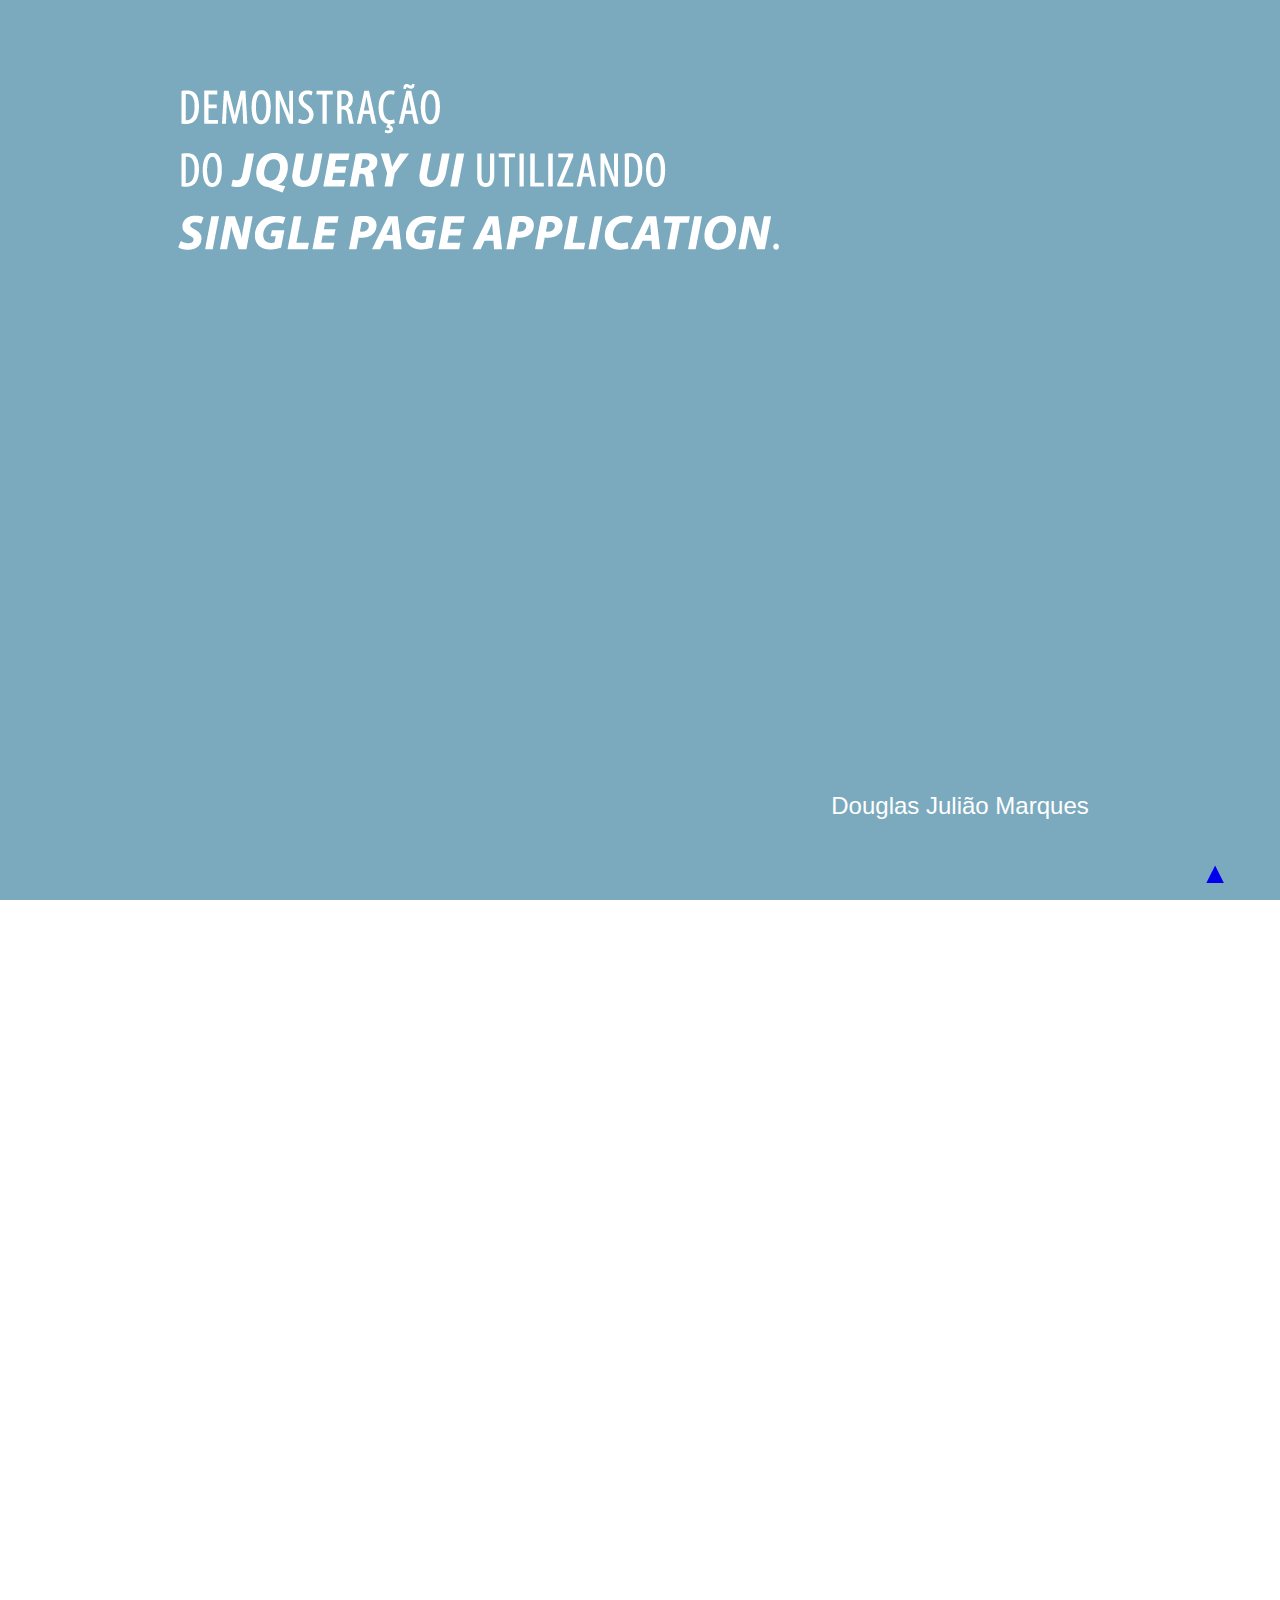
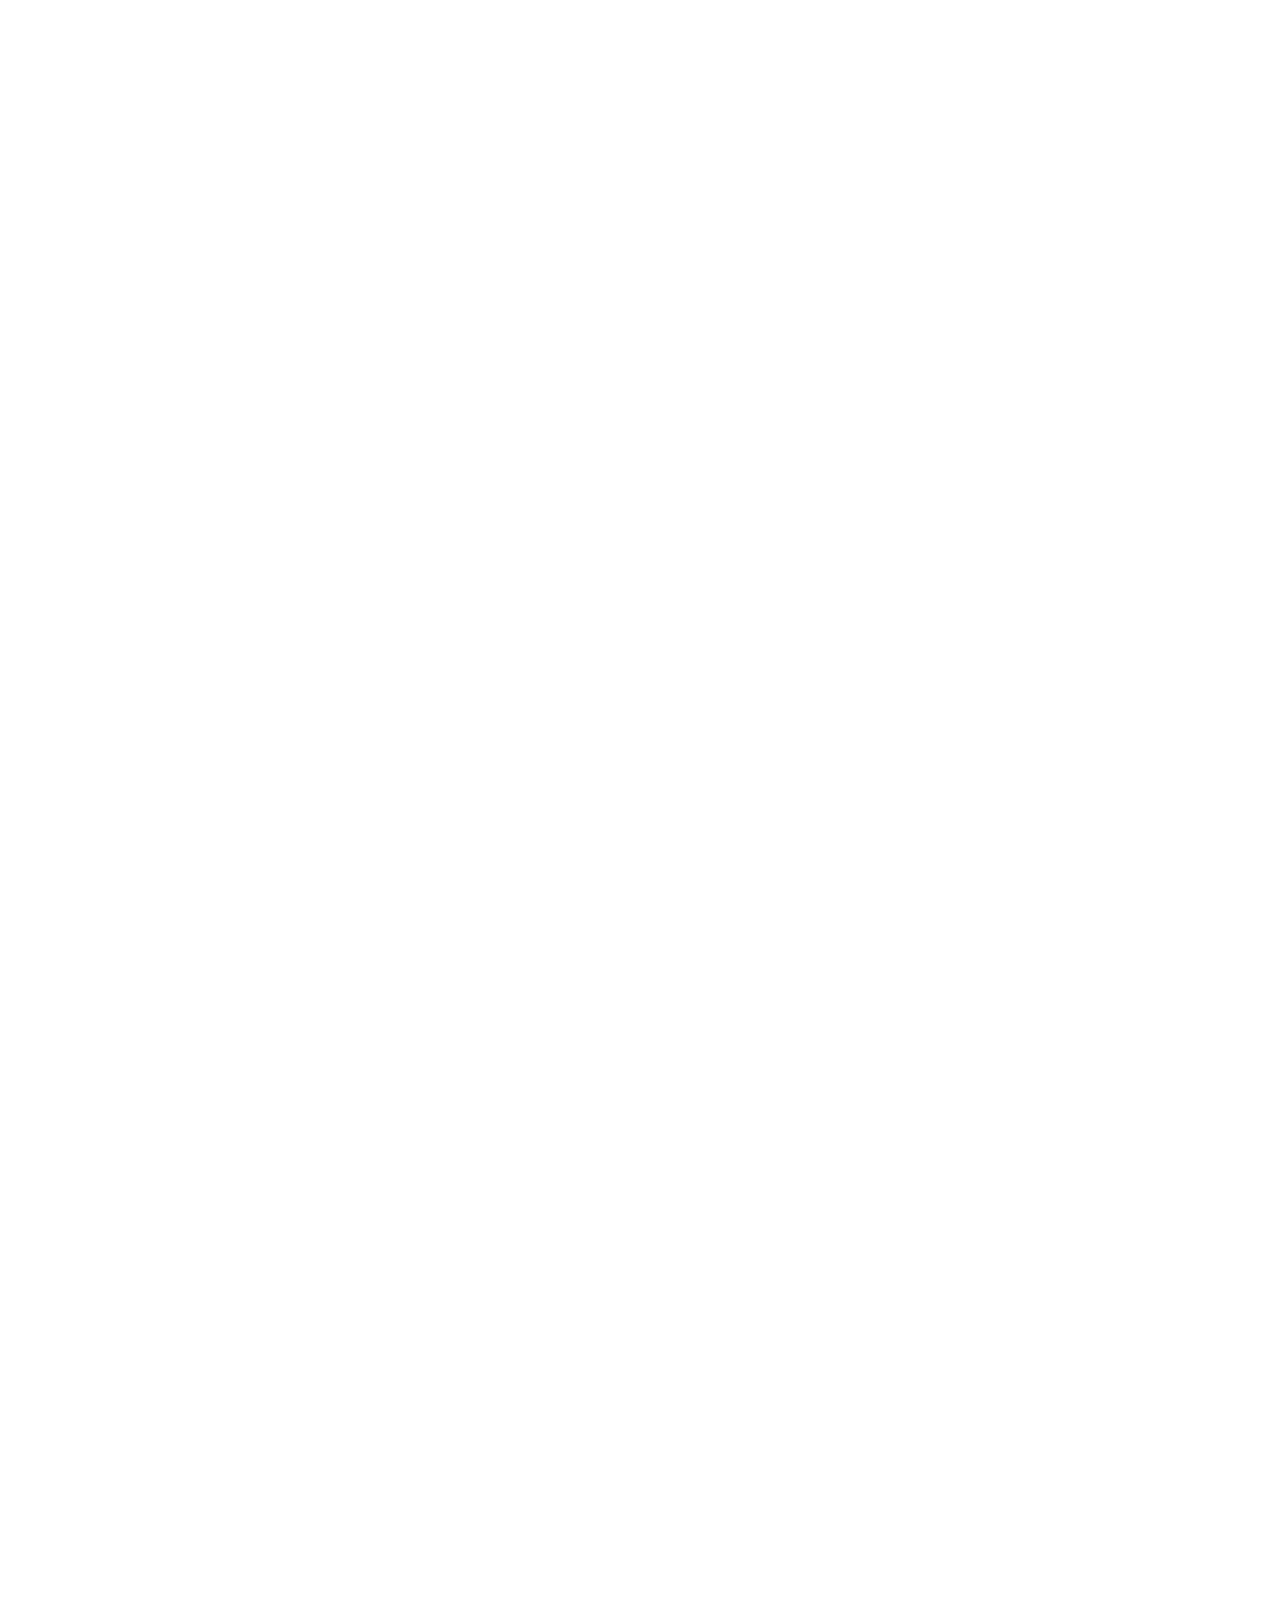
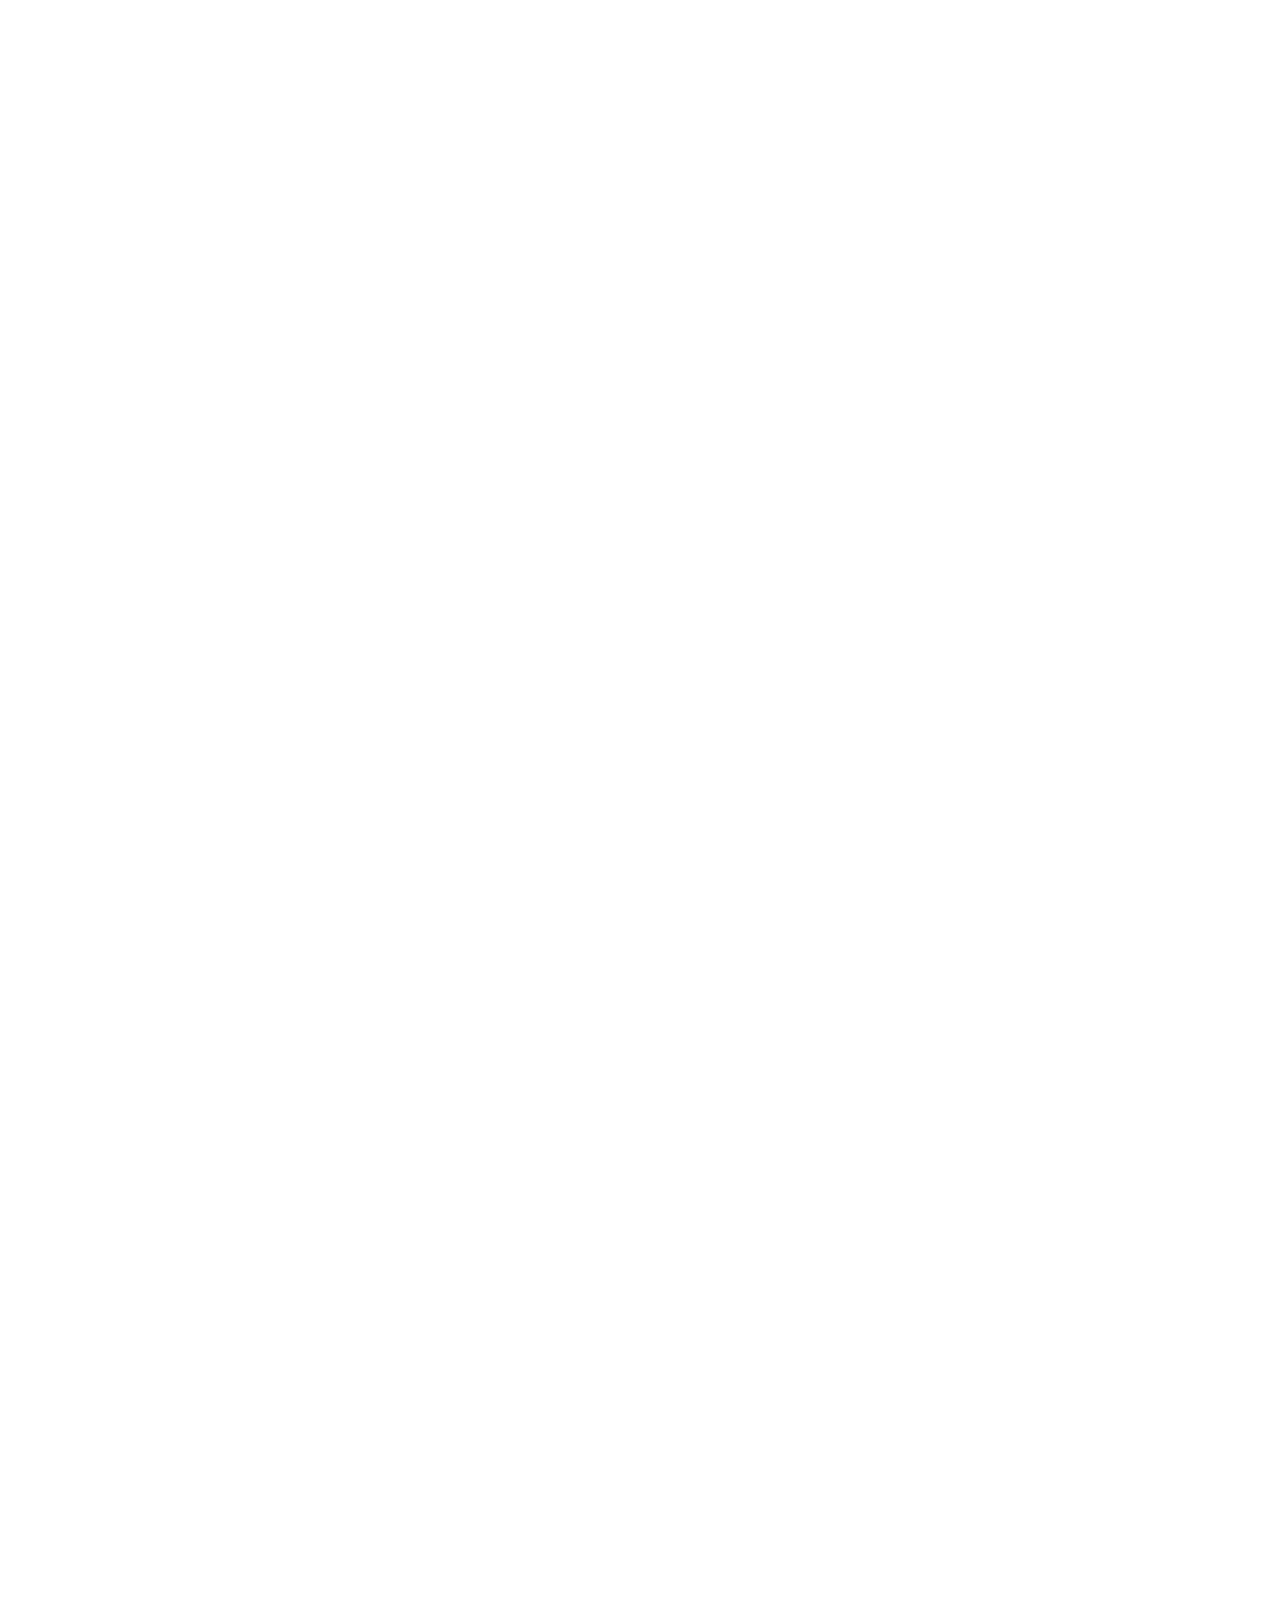
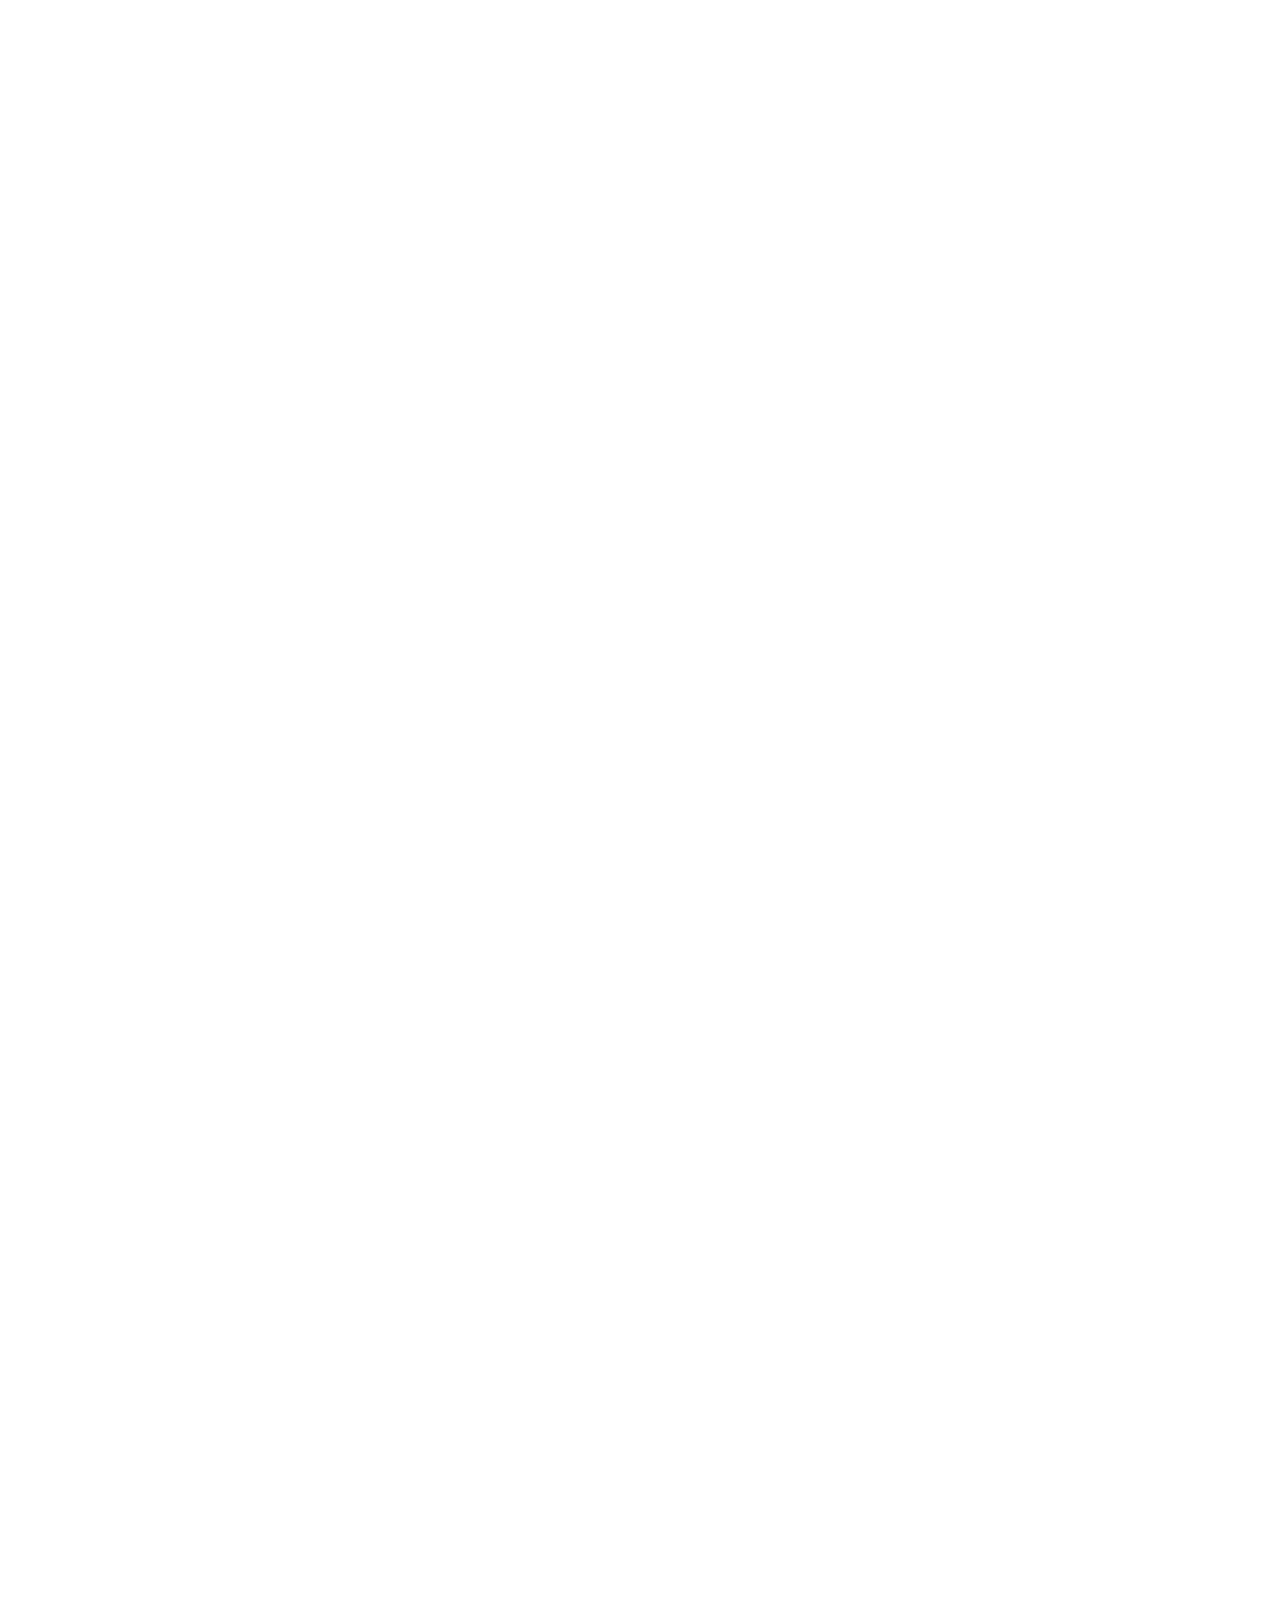
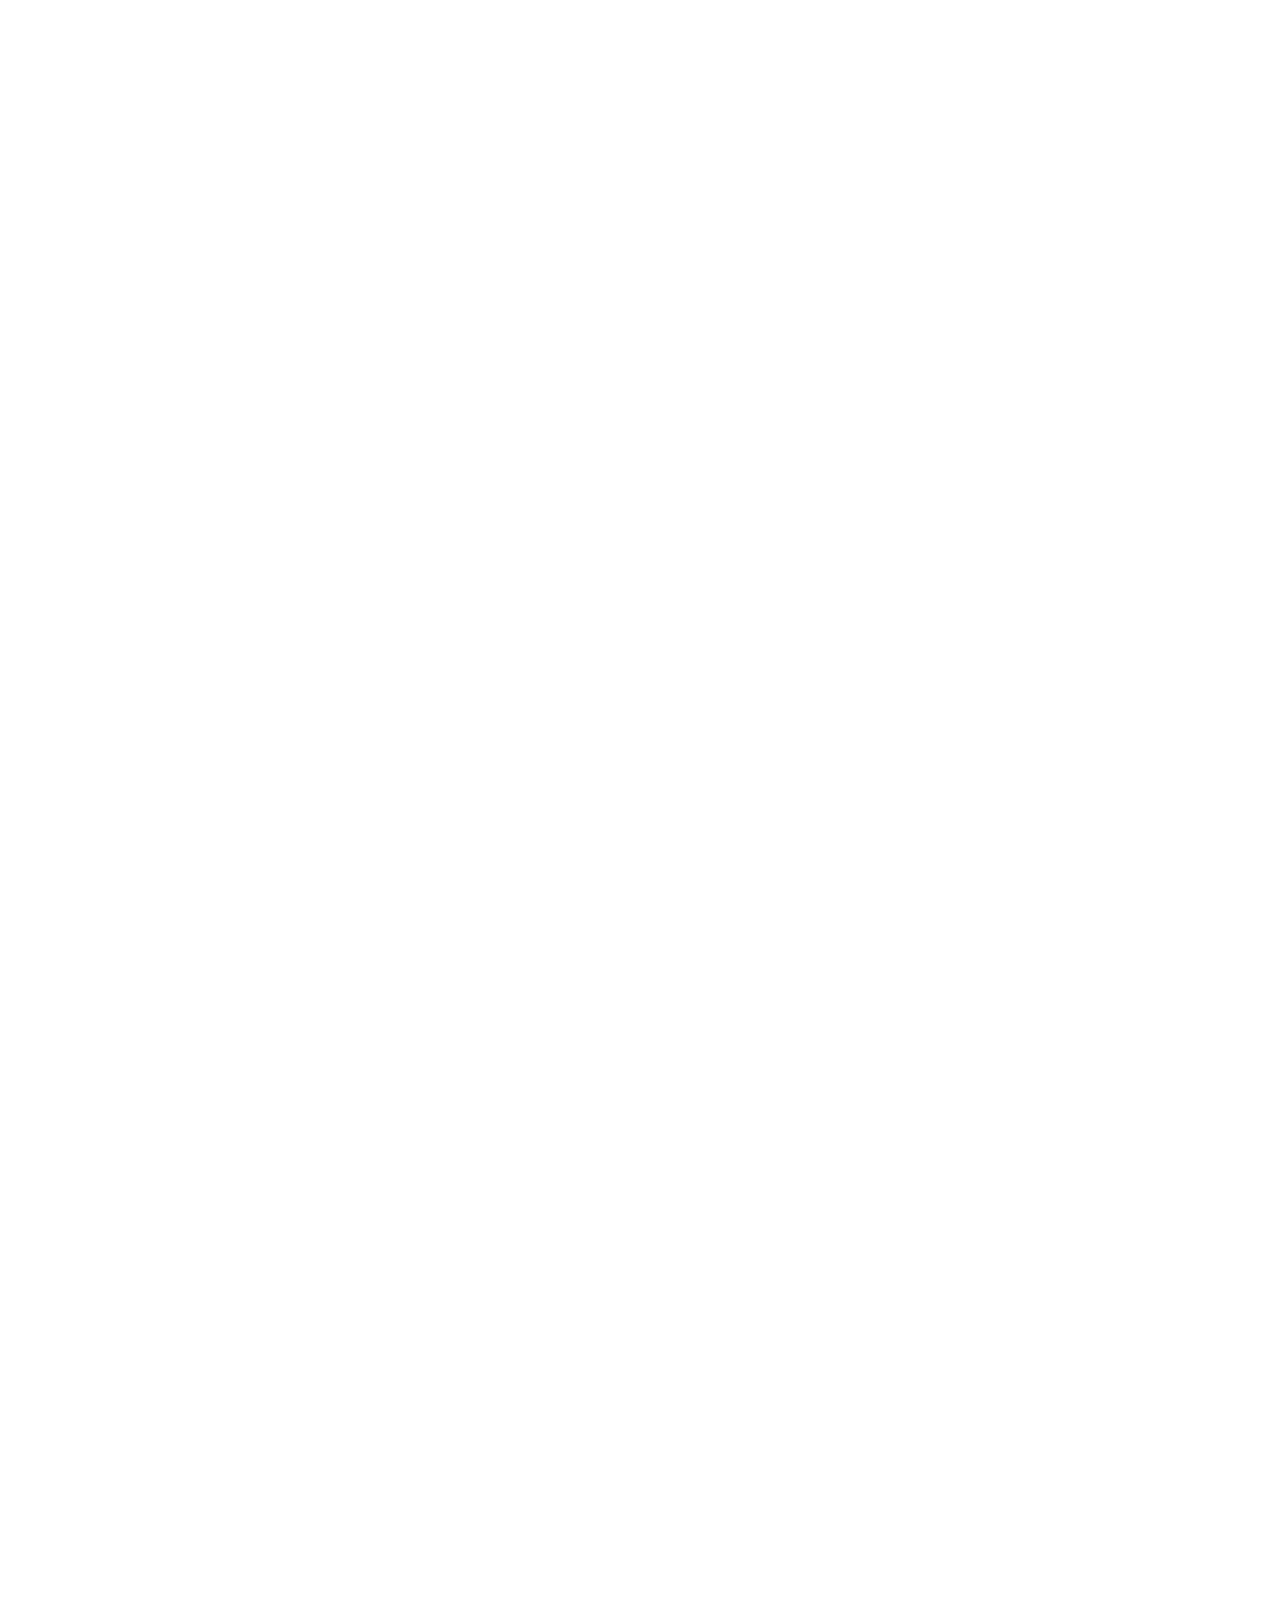
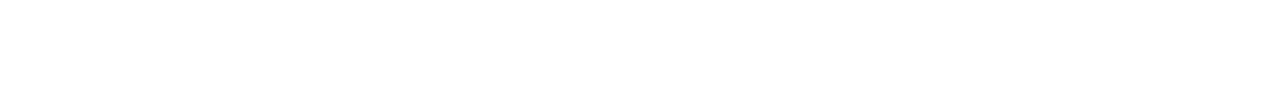
<file: index.html>
<!DOCTYPE html>
<html xmlns="http://www.w3.org/1999/xhtml">

<head>
	<meta http-equiv="Content-Type" content="text/html; charset=utf-8" />	
	<title>Demonstração do jQueryUI utilizando Single Page Application</title>
	<meta name="author" content="Douglas Julião Marques" />
	<meta name="Resource-type" content="Document" />

	
	<link rel="stylesheet" type="text/css" href="css/jquery.fullPage.css" />
	<link rel="stylesheet" type="text/css" href="css/examples.css" />
	<link rel="stylesheet" type="text/css" href="css/doug.css" />

	<!--[if IE]>
		<script type="text/javascript">
			 var console = { log: function() {} };
		</script>
	<![endif]-->

	<script src="js/jquery.min.js"></script>
	<script src="js/jquery-ui.min.js"></script>	

	<script type="text/javascript" src="js/jquery.slimscroll.min.js"></script>

	<script type="text/javascript" src="js/jquery.fullPage.js"></script>
	<script type="text/javascript" src="js/examples.js"></script>

	<script type="text/javascript">
		$(document).ready(function() {
			$('.botao-exemplo').click(function(){
        		var $efeito = $('.efeito-slide');
        		$efeito.effect('slide');
        		console.log($efeito);
        	});
			$('#fullpage').fullpage({
				anchors: ['page', 'page1', 'page2','page3','page4','page5','page6','page7','page8'],
				slidesColor: ['#7BAABE', '#8890C8', '#82CEA0','#7BAABE', '#8890C8', '#82CEA0','#7BAABE', '#8890C8', '#82CEA0'],
				slidesNavigation: true,
				'scrollOverflow': true,
				afterLoad: function(anchorLink, index){
				
					//section 2
					if(index == '4'){
		                $('.animation-p').effect('slide',3000);
		            }
					
				}
				
			});
		});
	</script>

</head>
<body>

<div id="fullpage">

	<div class="section " id="section0">
		<div class="intro">
			<img class="apresentacao" src="img/jqueryui-spa.png" height="173" width="619"  alt="1"/>
			<h1></h1>
			<p class="douglas">
				Douglas Julião Marques
			</p>
		</div>
	</div>
	<div class="section " id="section1">
		<div class="intro">
			<h1>Sumário</h1>
			<div id="top" class="menu">
		      <ul class="blur-menu" id="menu_ul">
		       <!--<li><a class="active" href="#">Animate</a></li>-->
		       <li><a href="#page2">Introdução</a></li>
		       <li><a href="#page3">jQuery UI</a></li>
		       <li><a href="#page4">Componentes</a></li>
		       <li><a href="#page5">Implementação</a></li>
		       <li><a href="#page6">DOM</a></li>
		    </ul>
		  </div>
		</div>
	</div>
	<div class="section" id="section2">
	    <div class="slide" id="slide1" data-anchor="slide1">
			<div class="intro">
				<h1>Objetivo</h1>
				<p style="text-align:justify;">
					O objetivo do projeto é o desenvolvimento completo de um Single Page Application,
					usando a biblioteca javaScript jquery e Apresentar o jquery UI.
				</p>
			</div>
		</div>
		
	    <div class="slide" id="slide2" data-anchor="slide2">
		    <div class="intro">
				<h1>Justificativa</h1>
				<p style="text-align:justify;">
					<b style="font-size: 30px;">Single Page Application:</b> Essa nova aplicação web nos permite ter uma página mais sofisticada, agradável, rápida e moderna.<br />
					
					<b style="font-size: 30px;">jQueryUI:</b> A biblioteca javascript User Interface, com o jquery UI as interações com usuário e site acabam se tornando mais fáceis e completas.
					
				</p>
			</div>
		</div>
		
		<div class="slide" id="slide3" data-anchor="slide3">
			<div class="intro">
				<h1>Viabilidade</h1>
				<p style="text-align:justify;">
					Editores, bibliotecas, html5, css3, javascript...

				</p>
			</div>	
		</div>
	</div>
	<div class="section" id="section3">
		<div class="slide" id="slide1" data-anchor="slide2">
			<div class="intro">
				<span class="shadow-frame alignleft jqueryui-img">
				  	<img class="framed" src="img/559px-JQuery_UI_Logo.svg.png" width="559px" height="133px" alt="" />
				</span>
				<p class="animation-p" style="font-size:27px; margin-top:10px; display:none;">"Escrever menos, fazer mais"</p>
			</div>
		</div>
		<div class="slide" id="slide2" data-anchor="slide2">
		    <div class="intro">
				<h1>jQuery UI o nascimento</h1>
				<p style="text-align:justify;">
					 Criada no dia 1º de julho de 2007, por um grupo de desenvolvedores web gerenciado por Richard D. Worth diretor executivo da jQuery Foundation.
					 De acordo com Mauricio Sammy Silva "jqueryUI é a biblioteca para a biblioteca jQuery".
				</p>
			</div>
		</div>
	</div>
	<div class="section" id="section4">
		<div class="intro">
			<h1>Componentes</h1>
			<!--tabela imagem-->
			<!--<img style="width:566px;" src="img/componentes1.png"><img src="img/componentes2.png">-->
			<!--tabela de componentes-->
			<table class="zebra">
				<thead>
		        	<tr>
						<th>Grupo</th>
						<th>Nome</th>
						<th>Descrição</th>
		            </tr>
				</thead>
		        <tbody>
		            <tr>
		                <td  style="background-color:#fff; color:#000" rowspan="6">Componentes</td>
		            </tr>
		        	<tr style="background-color:#fff; color:#000" rowspan="10">
		                <td>Draggable (Arrastar)</td>
		                <td>Cria elementos capazes de serem arrastados pela interface.</td>
		            </tr>
		            <tr style="background-color:#fff; color:#000" rowspan="10">
		                <td>Droppable (Soltar)</td>
		                <td>Cria elementos para receber os elementos arrastáveis</td>
		            </tr>
		            <tr style="background-color:#fff; color:#000" rowspan="10">
		                <td>Resizable (Dimensionar)</td>
		                <td>Cria elementos cujas dimensões podem ser controladas pelo usuário</td>
		            </tr>
		            <tr style="background-color:#fff; color:#000" rowspan="10">
		                <td>Selectable (Selecionar)</td>
		                <td>Cria elementos que possam ser selecionados pelo usuário, quer individualmente quer em grupos.</td>
		            </tr>
		            <tr style="background-color:#fff; color:#000" rowspan="10">
		                <td>Sortable (Ordenar)</td>
		                <td>Cria elementos que possam ser ordenados pelo usuário com ação de arrastar e soltar.</td>
		            </tr>
		            <tr>
		                <td rowspan="9">Widgets</td>
		            </tr>
		            <tr>
		                <td>Accordion (Acordeão)</td>
		                <td>Cria o efeito acordeão, para ocultar/mostrar conteúdos</td>
		            </tr>
		            <tr>
		                <td>Auto complete(Autocompletamento)</td>
		                <td>Apresenta ao usuário uma lista de sugestões de palavras à medida que ele digita em um campo de texto</td>
		            </tr>
		            <tr>
		                <td>Button (Botão)</td>
		                <td>Cria de vários tipos de botão.</td>
		            </tr>
		            <tr>
		                <td>Datepicker (Seletor de datas)</td>
		                <td>Cria uma janela popup para seleção da data a ser digitada em um campo destinado a coletar uma data</td>
		            </tr>
		            <tr>
		                <td>Dialog (Janela de diálogo)</td>
		                <td>Cria vários tipos de janela de diálogo, entre elas janelas modais.</td>
		            </tr>
		            <tr>
		                <td>Progressbar(Barra de Progresso)</td>
		                <td>Cria uma barra indicativa do andamento de uma tarefa</td>
		            </tr>
		            <tr>
		                <td>Slider (Controle deslizante)</td>
		                <td>Cria um botão arrastável em uma guia para seleção de um valor compreendido em determinada faixa.</td>
		            </tr>
		            <tr>
		                <td>Tabs (Abas)</td>
		                <td>Cria uma interface cuja navegação é feita com o uso de abas.</td>
		            </tr>
		            <tr>
		                <td style="background-color:#fff; color:#000" rowspan="10">Efeitos</td>
		            </tr>
		           <tr style="background-color:#fff; color:#000" rowspan="10">
		               <td>Color Animation</td>
		               <td>Esse efeito destina-se a animar as cores de um elemento.</td>
		           </tr>
		           <tr style="background-color:#fff; color:#000" rowspan="10">
		               <td>Toggle class</td>
		               <td rowspan="4">Esses efeitos destinam-se a animar elementos baseados na manipulação dos seus atributos classe.</td>
		           </tr>
		           <tr style="background-color:#fff; color:#000" rowspan="10">
		               <td>Add class</td>
		           </tr>
		           <tr style="background-color:#fff; color:#000" rowspan="10">
		               <td>Remove class</td>
		           </tr>
		           <tr style="background-color:#fff; color:#000" rowspan="10">
		               <td>Switch class</td>
		           </tr>
		           <tr style="background-color:#fff; color:#000" rowspan="10">
		               <td>Effect</td>
		               <td>Aplica em um elemento uma série de efeitos de animação padrão da biblioteca jQuery, tais como os efeitos de esmaecimento, pulsação, balanço, sacudir etc</td>
		           </tr>
		           <tr style="background-color:#fff; color:#000" rowspan="10">
		               <td>Toggle</td>
		               <td>Aplica um dos efeitos padrão da biblioteca jQuery com a finalidade de alternar entre ocultar e esconder um conteúdo</td>
		           </tr>
		           <tr style="background-color:#fff; color:#000" rowspan="10">
		               <td>Hide</td>
		               <td>Efeito destinado a ocultar um conteúdo.</td>
		           </tr>
		           <tr style="background-color:#fff; color:#000" rowspan="10">
		               <td>Show</td>
		               <td>Efeito destinado a mostrar um conteúdo.</td>
		           </tr>
		           <tr>
		               <td rowspan="3">Utilidades</td>
		           </tr>
		           <tr>
		               <td>Position</td>
		               <td>Destina-se a controlar e manipular o posicionamento de elementos na interface.</td>
		           </tr>
		           <tr>
		               <td>Widgets</td>
		               <td>Destina-se à criação de widgets personalizados.</td>
		           </tr>
		        </tbody>
			</table>
			<p style="padding-bottom:30px;"></p>
		</div>
	</div>
	<div class="section" id="section5">
		<div class="intro">
			<div class="efeito-slide">
				<h1>Implementação</h1>
				<p>Chamando a biblioteca</p>
				<img class="codigo-ex" src="img/chamada-jqueryui.png">
				<p>Criando um efeito</p>
				<img class="codigo-ex" src="img/implementando.png">
				<p>Elemento id</p>
				<img class="codigo-ex" src="img/div.png">
			</div>
			<button class="botao-exemplo">Exemplo do efeito</button>

		</div>
	</div>
	<div class="section" id="section6">
		<div class="intro">
			<h1 style="color:#000">DOM</h1>
			<p>Document Object Model</p>
			<p><b>Criado pelo W3C</b> O DOM é uma multi-plataforma que representa como as marcações em HTML, XHTML e XML são organizadas e lidas pelo navegador que você usa.</p><br />
			<p><b>Uma arvore API</b> – que é o que fazemos quando usamos programas ou scripts para alterar funcionalidades de uma página: conteudo, estrutura ou folha de estilo.</p><br />
			<p>Basicamento o DOM é toda uma estrutura formada pelo html veja uma demonstração.</p><br />
			<img class="dom" src="img/dom.png">
		</div>
	</div>
	<div class="section" id="section7">
		<div class="intro">
			<h1>Ferramentas Utilizadas</h1>
			<img src="img/edge_code_htmlcssjs.png" height="189" width="501" />
		</div>
	</div>
	<div class="section" id="section8">
		<div class="intro">
			<h1>Obrigado! :)</h1>
			<p>Perguntas?</p>
		</div>
	</div>
	<div class="voltar-menu" style="font-size:30px; position:fixed; right:50px; bottom:10px;"><a class="tooltips" href="#page1">▲<span>Sumário</span></a></div>
</div>


</body>
</html>
</file>
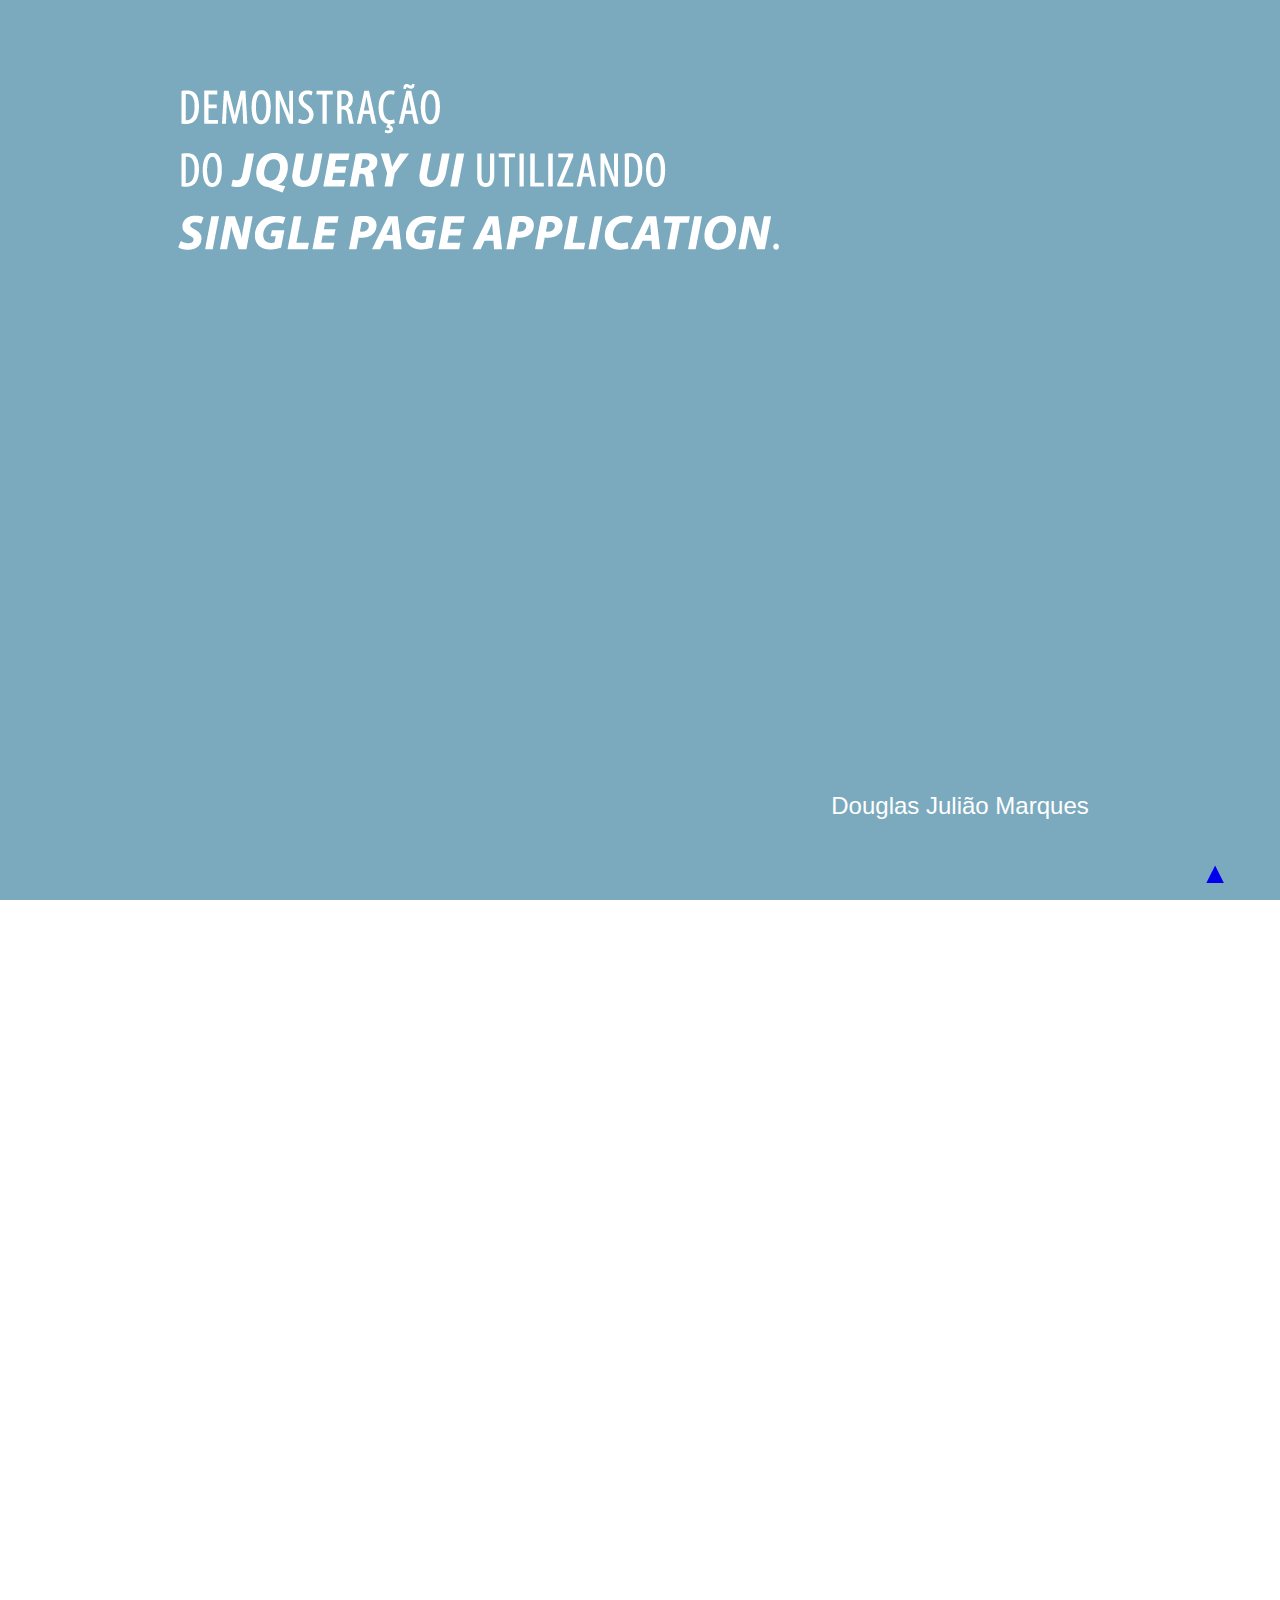
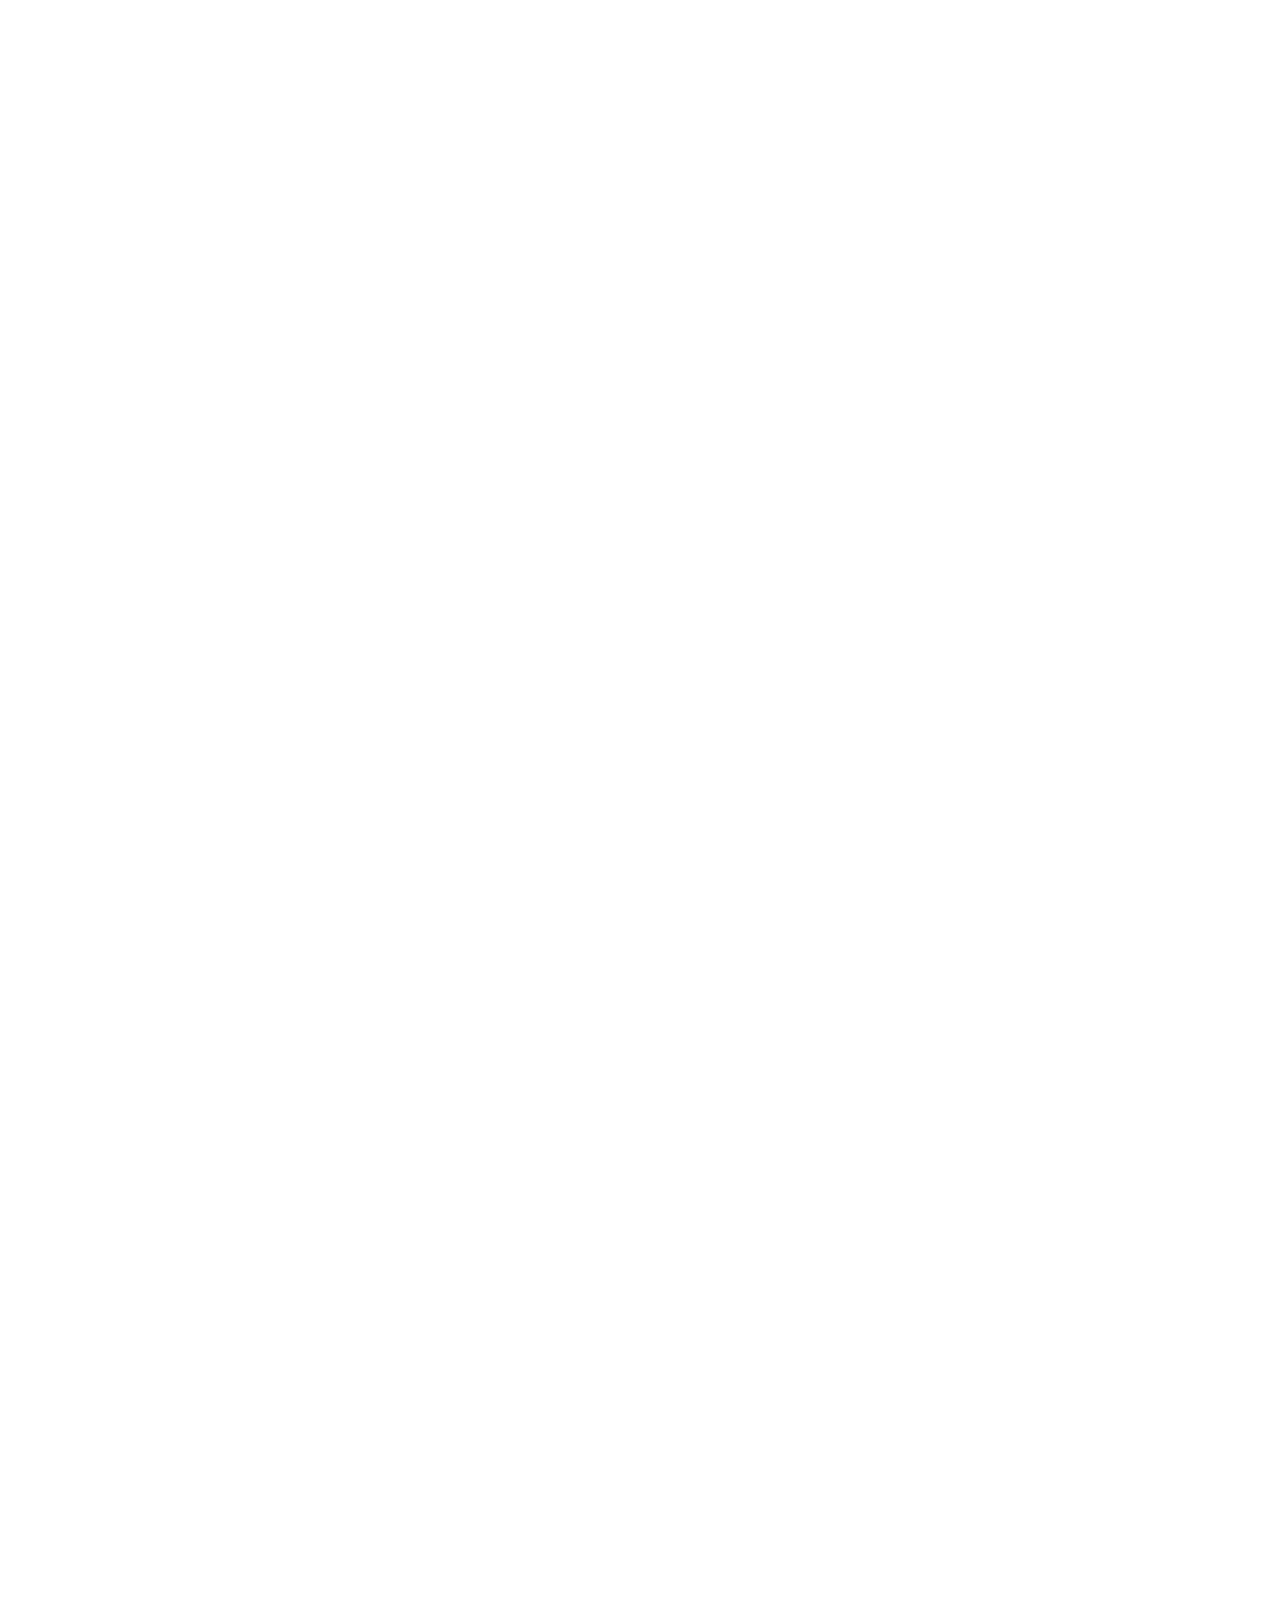
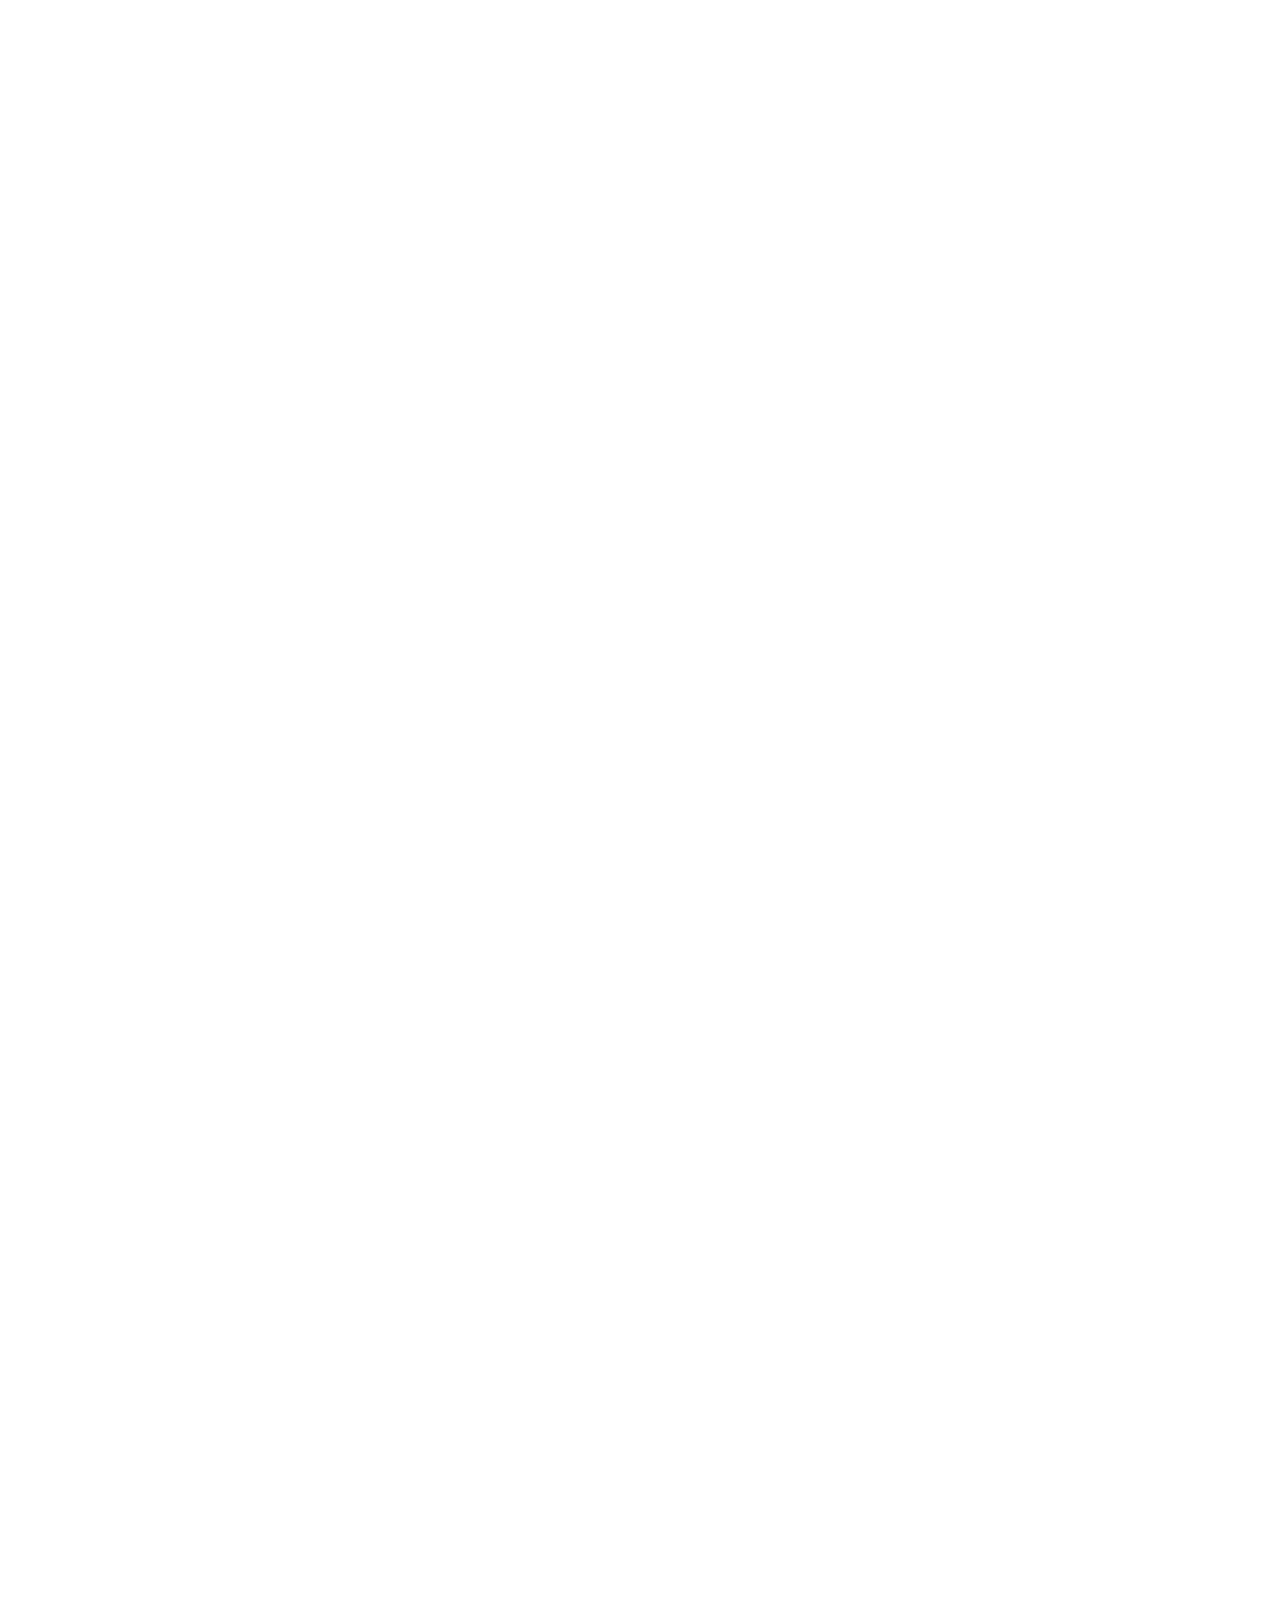
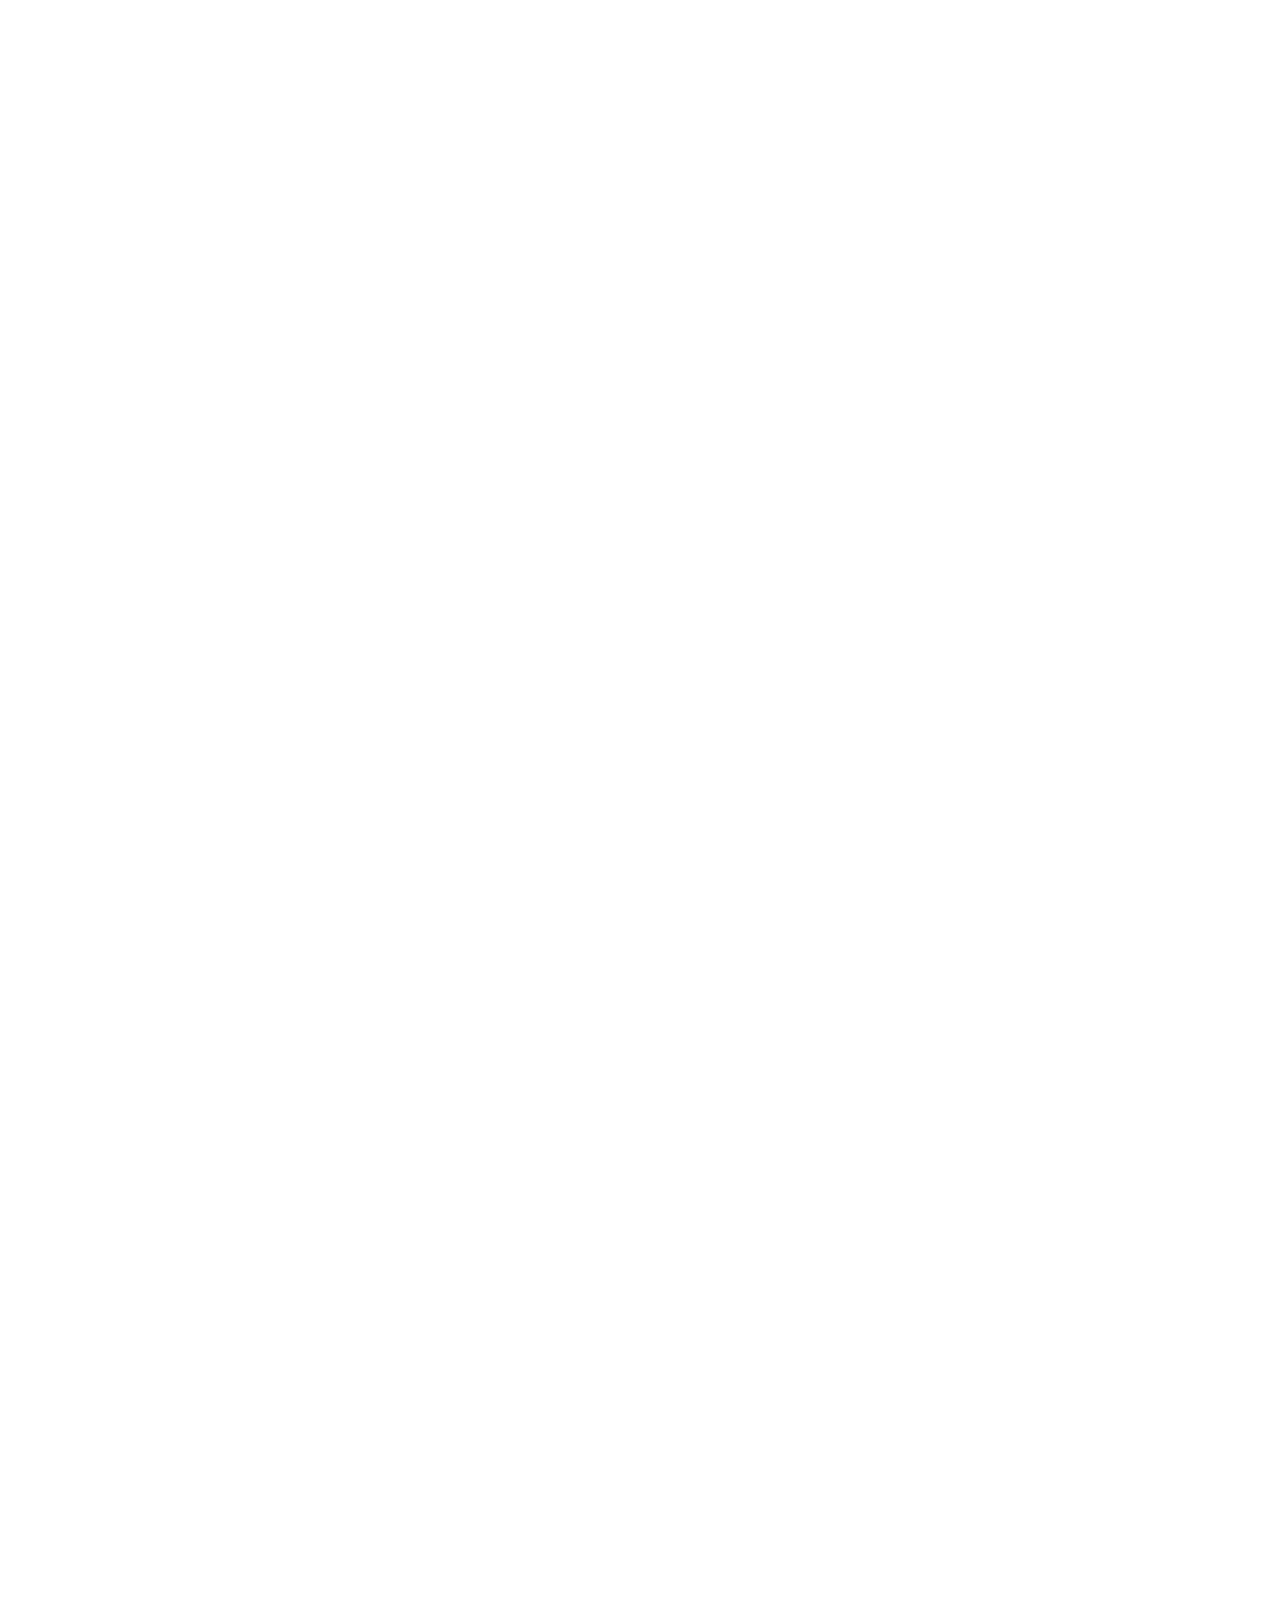
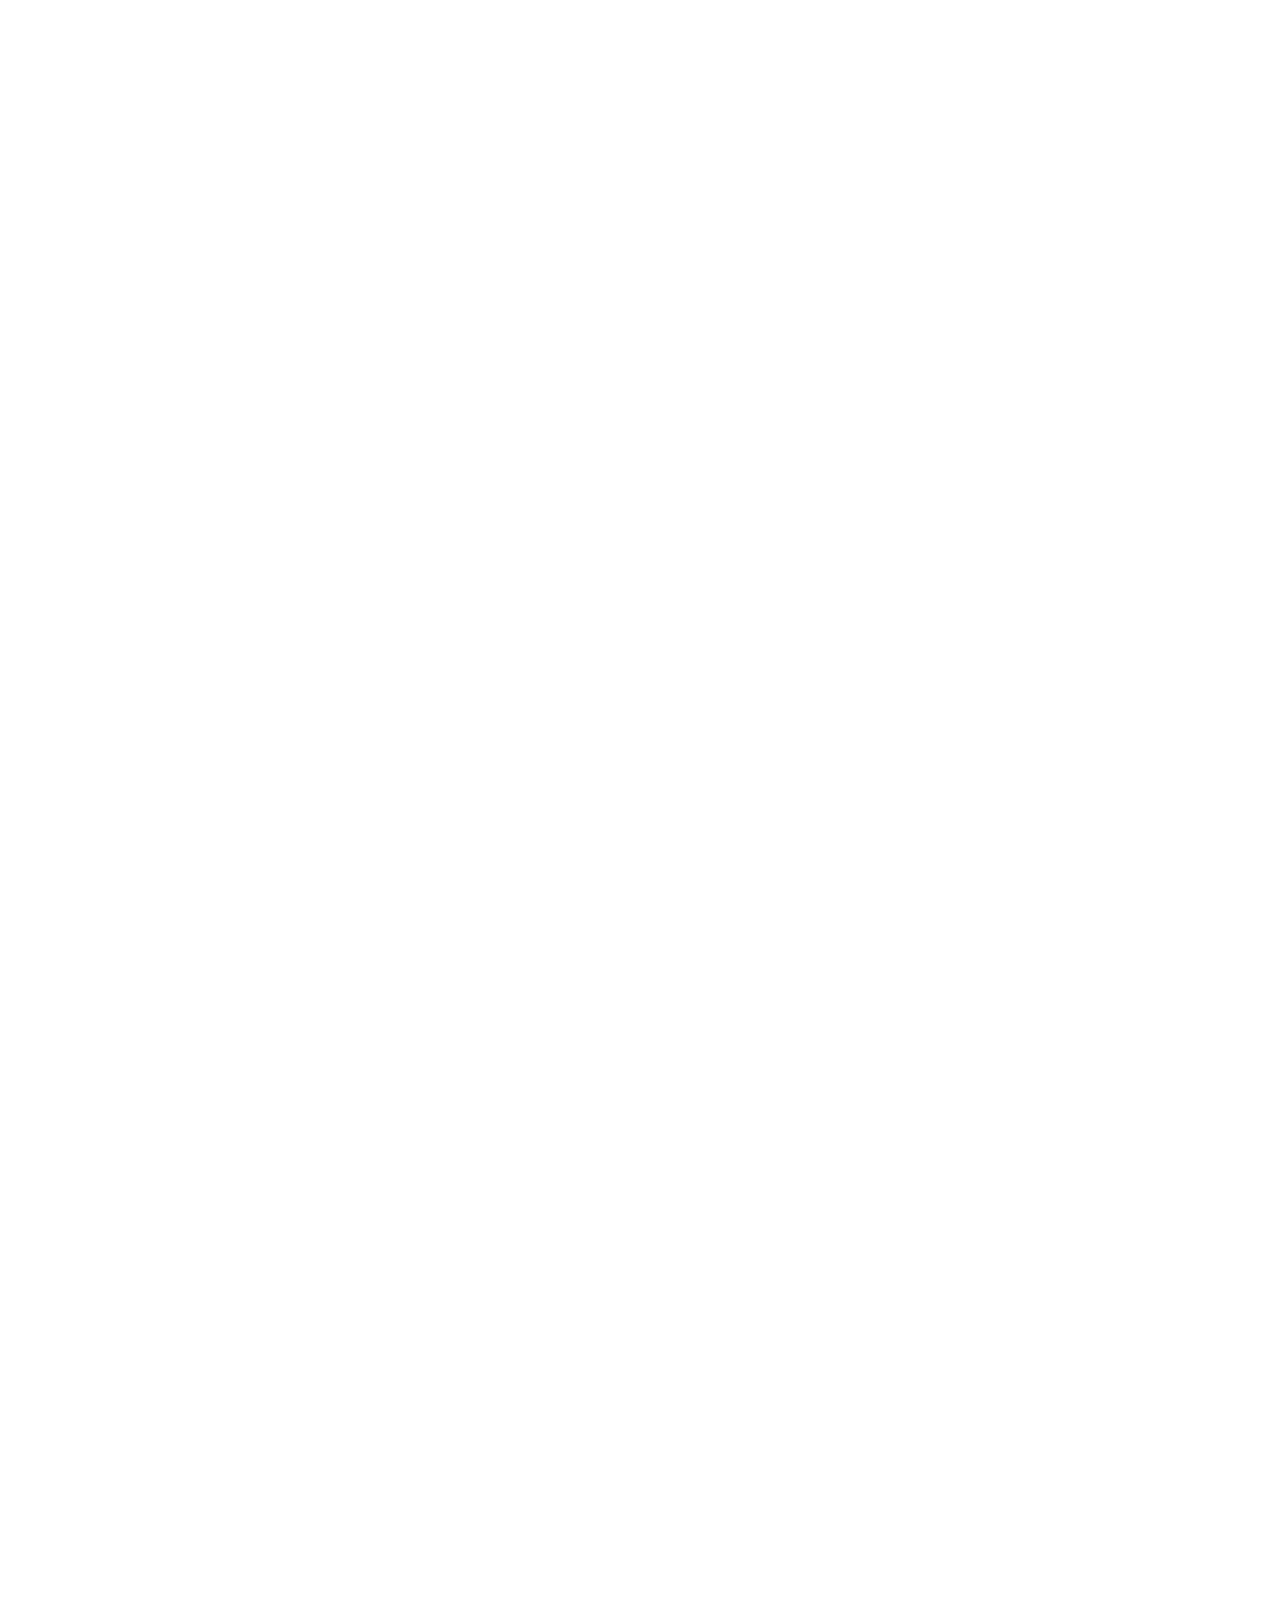
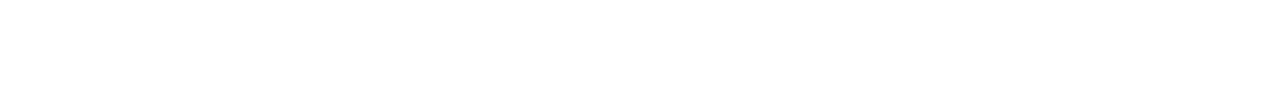
<file: apresentacao-tcc.html>
<!DOCTYPE html>
<html xmlns="http://www.w3.org/1999/xhtml">

<head>
	<meta http-equiv="Content-Type" content="text/html; charset=utf-8" />	
	<title>Demonstração do jQueryUI utilizando Single Page Application</title>
	<meta name="author" content="Douglas Julião Marques" />
	<meta name="Resource-type" content="Document" />

	
	<link rel="stylesheet" type="text/css" href="css/jquery.fullPage.css" />
	<link rel="stylesheet" type="text/css" href="css/examples.css" />
	<link rel="stylesheet" type="text/css" href="css/doug.css" />

	<!--[if IE]>
		<script type="text/javascript">
			 var console = { log: function() {} };
		</script>
	<![endif]-->

	<script src="js/jquery.min.js"></script>
	<script src="js/jquery-ui.min.js"></script>	

	<script type="text/javascript" src="js/jquery.slimscroll.min.js"></script>

	<script type="text/javascript" src="js/jquery.fullPage.js"></script>
	<script type="text/javascript" src="js/examples.js"></script>

	<script type="text/javascript">
		$(document).ready(function() {
			$('.botao-exemplo').click(function(){
        		var $efeito = $('.efeito-slide');
        		$efeito.effect('slide');
        		console.log($efeito);
        	});
			$('#fullpage').fullpage({
				anchors: ['page', 'page1', 'page2','page3','page4','page5','page6','page7','page8'],
				slidesColor: ['#7BAABE', '#8890C8', '#82CEA0','#7BAABE', '#8890C8', '#82CEA0','#7BAABE', '#8890C8', '#82CEA0'],
				slidesNavigation: true,
				'scrollOverflow': true,
				afterLoad: function(anchorLink, index){
				
					//section 2
					if(index == '4'){
		                $('.animation-p').effect('slide',3000);
		            }
					
				}
				
			});
		});
	</script>

</head>
<body>

<div id="fullpage">

	<div class="section " id="section0">
		<div class="intro">
			<img class="apresentacao" src="img/jqueryui-spa.png" height="173" width="619"  alt="1"/>
			<h1></h1>
			<p class="douglas">
				Douglas Julião Marques
			</p>
		</div>
	</div>
	<div class="section " id="section1">
		<div class="intro">
			<h1>Sumário</h1>
			<div id="top" class="menu">
		      <ul class="blur-menu" id="menu_ul">
		       <!--<li><a class="active" href="#">Animate</a></li>-->
		       <li><a href="#page2">Introdução</a></li>
		       <li><a href="#page3">jQuery UI</a></li>
		       <li><a href="#page4">Componentes</a></li>
		       <li><a href="#page5">Implementação</a></li>
		       <li><a href="#page6">DOM</a></li>
		    </ul>
		  </div>
		</div>
	</div>
	<div class="section" id="section2">
	    <div class="slide" id="slide1" data-anchor="slide1">
			<div class="intro">
				<h1>Objetivo</h1>
				<p style="text-align:justify;">
					O objetivo do projeto é o desenvolvimento completo de um Single Page Application,
					usando a biblioteca javaScript jquery e Apresentar o jquery UI.
				</p>
			</div>
		</div>
		
	    <div class="slide" id="slide2" data-anchor="slide2">
		    <div class="intro">
				<h1>Justificativa</h1>
				<p style="text-align:justify;">
					<b style="font-size: 30px;">Single Page Application:</b> Essa nova aplicação web nos permite ter uma página mais sofisticada, agradável, rápida e moderna.<br />
					
					<b style="font-size: 30px;">jQueryUI:</b> A biblioteca javascript User Interface, com o jquery UI as interações com usuário e site acabam se tornando mais fáceis e completas.
					
				</p>
			</div>
		</div>
		
		<div class="slide" id="slide3" data-anchor="slide3">
			<div class="intro">
				<h1>Viabilidade</h1>
				<p style="text-align:justify;">
					Editores, bibliotecas, html5, css3, javascript...

				</p>
			</div>	
		</div>
	</div>
	<div class="section" id="section3">
		<div class="slide" id="slide1" data-anchor="slide2">
			<div class="intro">
				<span class="shadow-frame alignleft jqueryui-img">
				  	<img class="framed" src="img/559px-JQuery_UI_Logo.svg.png" width="559px" height="133px" alt="" />
				</span>
				<p class="animation-p" style="font-size:27px; margin-top:10px; display:none;">"Escrever menos, fazer mais"</p>
			</div>
		</div>
		<div class="slide" id="slide2" data-anchor="slide2">
		    <div class="intro">
				<h1>jQuery UI o nascimento</h1>
				<p style="text-align:justify;">
					 Criada no dia 1º de julho de 2007, por um grupo de desenvolvedores web gerenciado por Richard D. Worth diretor executivo da jQuery Foundation.
					 De acordo com Mauricio Sammy Silva "jqueryUI é a biblioteca para a biblioteca jQuery".
				</p>
			</div>
		</div>
	</div>
	<div class="section" id="section4">
		<div class="intro">
			<h1>Componentes</h1>
			<!--tabela imagem-->
			<!--<img style="width:566px;" src="img/componentes1.png"><img src="img/componentes2.png">-->
			<!--tabela de componentes-->
			<table class="zebra">
				<thead>
		        	<tr>
						<th>Grupo</th>
						<th>Nome</th>
						<th>Descrição</th>
		            </tr>
				</thead>
		        <tbody>
		            <tr>
		                <td  style="background-color:#fff; color:#000" rowspan="6">Componentes</td>
		            </tr>
		        	<tr style="background-color:#fff; color:#000" rowspan="10">
		                <td>Draggable (Arrastar)</td>
		                <td>Cria elementos capazes de serem arrastados pela interface.</td>
		            </tr>
		            <tr style="background-color:#fff; color:#000" rowspan="10">
		                <td>Droppable (Soltar)</td>
		                <td>Cria elementos para receber os elementos arrastáveis</td>
		            </tr>
		            <tr style="background-color:#fff; color:#000" rowspan="10">
		                <td>Resizable (Dimensionar)</td>
		                <td>Cria elementos cujas dimensões podem ser controladas pelo usuário</td>
		            </tr>
		            <tr style="background-color:#fff; color:#000" rowspan="10">
		                <td>Selectable (Selecionar)</td>
		                <td>Cria elementos que possam ser selecionados pelo usuário, quer individualmente quer em grupos.</td>
		            </tr>
		            <tr style="background-color:#fff; color:#000" rowspan="10">
		                <td>Sortable (Ordenar)</td>
		                <td>Cria elementos que possam ser ordenados pelo usuário com ação de arrastar e soltar.</td>
		            </tr>
		            <tr>
		                <td rowspan="9">Widgets</td>
		            </tr>
		            <tr>
		                <td>Accordion (Acordeão)</td>
		                <td>Cria o efeito acordeão, para ocultar/mostrar conteúdos</td>
		            </tr>
		            <tr>
		                <td>Auto complete(Autocompletamento)</td>
		                <td>Apresenta ao usuário uma lista de sugestões de palavras à medida que ele digita em um campo de texto</td>
		            </tr>
		            <tr>
		                <td>Button (Botão)</td>
		                <td>Cria de vários tipos de botão.</td>
		            </tr>
		            <tr>
		                <td>Datepicker (Seletor de datas)</td>
		                <td>Cria uma janela popup para seleção da data a ser digitada em um campo destinado a coletar uma data</td>
		            </tr>
		            <tr>
		                <td>Dialog (Janela de diálogo)</td>
		                <td>Cria vários tipos de janela de diálogo, entre elas janelas modais.</td>
		            </tr>
		            <tr>
		                <td>Progressbar(Barra de Progresso)</td>
		                <td>Cria uma barra indicativa do andamento de uma tarefa</td>
		            </tr>
		            <tr>
		                <td>Slider (Controle deslizante)</td>
		                <td>Cria um botão arrastável em uma guia para seleção de um valor compreendido em determinada faixa.</td>
		            </tr>
		            <tr>
		                <td>Tabs (Abas)</td>
		                <td>Cria uma interface cuja navegação é feita com o uso de abas.</td>
		            </tr>
		            <tr>
		                <td style="background-color:#fff; color:#000" rowspan="10">Efeitos</td>
		            </tr>
		           <tr style="background-color:#fff; color:#000" rowspan="10">
		               <td>Color Animation</td>
		               <td>Esse efeito destina-se a animar as cores de um elemento.</td>
		           </tr>
		           <tr style="background-color:#fff; color:#000" rowspan="10">
		               <td>Toggle class</td>
		               <td rowspan="4">Esses efeitos destinam-se a animar elementos baseados na manipulação dos seus atributos classe.</td>
		           </tr>
		           <tr style="background-color:#fff; color:#000" rowspan="10">
		               <td>Add class</td>
		           </tr>
		           <tr style="background-color:#fff; color:#000" rowspan="10">
		               <td>Remove class</td>
		           </tr>
		           <tr style="background-color:#fff; color:#000" rowspan="10">
		               <td>Switch class</td>
		           </tr>
		           <tr style="background-color:#fff; color:#000" rowspan="10">
		               <td>Effect</td>
		               <td>Aplica em um elemento uma série de efeitos de animação padrão da biblioteca jQuery, tais como os efeitos de esmaecimento, pulsação, balanço, sacudir etc</td>
		           </tr>
		           <tr style="background-color:#fff; color:#000" rowspan="10">
		               <td>Toggle</td>
		               <td>Aplica um dos efeitos padrão da biblioteca jQuery com a finalidade de alternar entre ocultar e esconder um conteúdo</td>
		           </tr>
		           <tr style="background-color:#fff; color:#000" rowspan="10">
		               <td>Hide</td>
		               <td>Efeito destinado a ocultar um conteúdo.</td>
		           </tr>
		           <tr style="background-color:#fff; color:#000" rowspan="10">
		               <td>Show</td>
		               <td>Efeito destinado a mostrar um conteúdo.</td>
		           </tr>
		           <tr>
		               <td rowspan="3">Utilidades</td>
		           </tr>
		           <tr>
		               <td>Position</td>
		               <td>Destina-se a controlar e manipular o posicionamento de elementos na interface.</td>
		           </tr>
		           <tr>
		               <td>Widgets</td>
		               <td>Destina-se à criação de widgets personalizados.</td>
		           </tr>
		        </tbody>
			</table>
			<p style="padding-bottom:30px;"></p>
		</div>
	</div>
	<div class="section" id="section5">
		<div class="intro">
			<div class="efeito-slide">
				<h1>Implementação</h1>
				<p>Chamando a biblioteca</p>
				<img class="codigo-ex" src="img/chamada-jqueryui.png">
				<p>Criando um efeito</p>
				<img class="codigo-ex" src="img/implementando.png">
				<p>Elemento id</p>
				<img class="codigo-ex" src="img/div.png">
			</div>
			<button class="botao-exemplo">Exemplo do efeito</button>

		</div>
	</div>
	<div class="section" id="section6">
		<div class="intro">
			<h1 style="color:#000">DOM</h1>
			<p>Document Object Model</p>
			<p><b>Criado pelo W3C</b> O DOM é uma multi-plataforma que representa como as marcações em HTML, XHTML e XML são organizadas e lidas pelo navegador que você usa.</p><br />
			<p><b>Uma arvore API</b> – que é o que fazemos quando usamos programas ou scripts para alterar funcionalidades de uma página: conteudo, estrutura ou folha de estilo.</p><br />
			<p>Basicamento o DOM é toda uma estrutura formada pelo html veja uma demonstração.</p><br />
			<img class="dom" src="img/dom.png">
		</div>
	</div>
	<div class="section" id="section7">
		<div class="intro">
			<h1>Ferramentas Utilizadas</h1>
			<img src="img/edge_code_htmlcssjs.png" height="189" width="501" />
		</div>
	</div>
	<div class="section" id="section8">
		<div class="intro">
			<h1>Obrigado! :)</h1>
			<p>Perguntas?</p>
		</div>
	</div>
	<div class="voltar-menu" style="font-size:30px; position:fixed; right:50px; bottom:10px;"><a class="tooltips" href="#page1">▲<span>Sumário</span></a></div>
</div>


</body>
</html>
</file>
<file: css/doug.css>
/* Style for our header texts 
	* --------------------------------------- */
	h1{
		font-size: 5em;	
		font-family: arial,helvetica;
		color: #fff;
		margin:0;
	}
	p{
		color: #fff;
	}
	.intro p.douglas{
		position:absolute;
		right:0px;
		bottom:80px;
	}
	.intro img.apresentacao{
		position:absolute;
		left:170px;
		top:80px;
	}
	/* Centered texts in each section 
	* --------------------------------------- */
	.section{
		text-align:center;
	}
	
	
	/* Overwriting styles for the navigation dots (to place it where we want)
	* --------------------------------------- */
	.fullPage-slidesNav.bottom{
		bottom: 25px;
	}
	
	/* Bottom menu
	* --------------------------------------- */
	#infoMenu li a {
		color: #fff;
	}
	
	#section2 h1{
		color: #333;
	}

	/*--Sumário---*/
.blur-menu{
  padding: 0px;
  margin: 20px 0px;
  position: relative;
}

.blur-menu li {
  font-size: 2.5em;
  	font-weight: 700;
  display: block;
}

.blur-menu li a.active  {
	color: #EBF0F1;
	font-size: 1.5em;
  	text-shadow: 1px 1px 2px rgba(0, 0, 0, 0.5);
  	padding-left: 0px;
}

.blur-menu li a {
  color: rgba(60, 9, 19, 0.56);
  display: block;
  text-transform: uppercase;
  text-shadow: 1px 1px 2px rgba(0, 0, 0, 0.5);
  letter-spacing: 1px;
  -webkit-transition: all 0.2s ease-in-out;
  -moz-transition: all 0.2s ease-in-out;
  -o-transition: all 0.2s ease-in-out;
  -ms-transition: all 0.2s ease-in-out;
  transition: all 0.2s ease-in-out;
}

.blur-menu:hover li a {
  text-shadow: 1px 1px 2px rgba(0, 0, 0, 0.5);
}

.blur-menu li a:hover {
  color: #EBF0F1;
  text-shadow: 1px 1px 2px rgba(0, 0, 0, 0.5);
  padding-left: 10px;
}
/*---Imagem estilo borda---*/
.framed {
	box-shadow:0 1px 3px rgba(0, 0, 0, 0.2);
    border-radius:4px 4px 4px 4px;
    border: 4px solid #FFFFFF;
    margin: 2px;
	padding: 10px;
	background-color:#000;
}

.shadow-frame .image-shadow{
    min-height:8px;
}

.shadow-frame {
    display:inline-block;
    position:relative;
}

.shadow-frame img {
    display:block;
    margin: 0 auto;
    position: reative;
}
a.tooltips {
  position: relative;
  display: inline;
}
a.tooltips span {
  position: absolute;
  width:120px;
  color: #FFFFFF;
  background: #000000;
  height: 30px;
  font-size:15px;
  line-height: 30px;
  text-align: center;
  visibility: hidden;
  border-radius: 6px;
}
a.tooltips span:after {
  content: '';
  position: absolute;
  top: 100%;
  left: 63%;
  margin-left: -8px;
  width: 0; height: 0;
  border-top: 8px solid #000000;
  border-right: 8px solid transparent;
  border-left: 8px solid transparent;
}
a:hover.tooltips span {
  visibility: visible;
  opacity: 0.8;
  bottom: 42px;
  left: 50%;
  margin-left: -76px;
  z-index: 999;
}
/*--Estilo do botão exemplo jquery ui--*/
.botao-exemplo{
  border:1px solid #ccc;
  background-color:#655DBE;
  color:#fff;
  padding:5px;
  width:150px;
  margin:10px auto;

}
.botao-exemplo:hover{
  background-color:#4F498D;
}
.botao-exemplo:active{
  background-color:#ccc;
  color:#000;
}

/*-----Estilo tabela----*/
table {
    border-collapse: collapse;
    border-spacing: 0;
  width:100%;
  -webkit-box-shadow:  0px 2px 1px 5px rgba(242, 242, 242, 0.1);
    box-shadow:  0px 2px 1px 5px rgba(242, 242, 242, 0.1);
}

.zebra {
    border: 1px solid #555;
    width:80%;
    margin:0 auto;
}

.zebra td {
    border-left: 1px solid #555;
    border-top: 1px solid #555;
    padding: 10px;
    text-align: left;    
}

.zebra th{
    border-left: 1px solid #555;
  border-bottom: 1px solid #828282;
    color:#fff;
    font-weight:bold;
    padding: 20px; 
}


/*.zebra tbody tr:nth-child(even) {
    background: #000 !important;
  color:#fff;
}*/


.zebra tr {
  background:#404040;
  color:#fff;
}
.dom{
  background-color: #fff;
  padding: 13px;
  border-radius: 5px;
}
.codigo-ex{
  background-color:#363636;
  padding: 13px;
  border-radius: 5px;
}
</file>
<file: css/examples.css>
@CHARSET "ISO-8859-1";
/* Reset CSS
 * --------------------------------------- */
body,div,dl,dt,dd,ul,ol,li,h1,h2,h3,h4,h5,h6,pre,
form,fieldset,input,textarea,p,blockquote,th,td {
    padding: 0;
    margin: 0;
}
a{
	text-decoration:none;
}
table {
    border-spacing: 0;    
}
fieldset,img {
    border: 0;
}
address,caption,cite,code,dfn,em,strong,th,var {
    font-weight: normal;
    font-style: normal;
}
strong{
	font-weight: bold;
}
ol,ul {
    list-style: none;
    margin:0;
    padding:0;
}
caption,th {
    text-align: left;

}
h1,h2,h3,h4,h5,h6 {
    font-weight: normal;
    font-size: 100%;
    margin:0;
    padding:0;
    color:#444;
}
q:before,q:after {
    content:'';
}
abbr,acronym { border: 0;
}


/* Custom CSS
 * --------------------------------------- */
body{
	font-family: arial,helvetica;
	color: #333;
	color: rgba(0,0,0,0.5);
}
.wrap{
	margin-left: auto;
	margin-right: auto;
	width: 960px;
	position: relative;
}
h1{
	font-size: 6em;	
}
p{
	font-size: 2em;
}
.intro p{
	width: 50%;
	margin: 0 auto;
	font-size: 1.5em;
}
.section{
	text-align:center;
}
#menu li {
	display:inline-block;
	margin: 10px;
	color: #000;
	background:#fff;
	background: rgba(255,255,255, 0.5);
	-webkit-border-radius: 10px; 
            border-radius: 10px; 
}
#menu li.active{
	background:#666;
	background: rgba(0,0,0, 0.5);
	color: #fff;
}
#menu li a{
	text-decoration:none;
	color: #000;
}
#menu li.active a:hover{
	color: #000;
}
#menu li:hover{
	background: rgba(255,255,255, 0.8);
}
#menu li a,
#menu li.active a{
	padding: 9px 18px;
	display:block;
}
#menu li.active a{
	color: #fff;
}
#menu{
	position:fixed;
	top:0;
	left:0;
	height: 40px;
	z-index: 70;
	width: 100%;
	padding: 0;
	margin:0;
}
.twitter-share-button{
	position: fixed;
	z-index: 99;
	right: 149px;
	top: 9px;
}
#download{
	margin: 10px 0 0 0;
	padding: 15px 10px;
	color: #fff;
	text-shadow: 0 -1px 0 rgba(0,0,0,0.25);
	background-color: #49afcd;
	background-image: -moz-linear-gradient(top, #5bc0de, #2f96b4);
	background-image: -ms-linear-gradient(top, #5bc0de, #2f96b4);
	background-image: -webkit-gradient(linear,0 0,0 100%,from( #5bc0de),to( #2f96b4));
	background-image: -webkit-linear-gradient(top, #5bc0de, #2f96b4);
	background-image: -o-linear-gradient(top, #5bc0de, #2f96b4);
	background-image: linear-gradient(top, #5bc0de, #2f96b4);
	background-repeat: repeat-x;
	filter: progid:DXImageTransform.Microsoft.gradient(startColorstr='#5bc0de', endColorstr='#2f96b4', GradientType=0);
	border-color: #2f96b4 #2f96b4 #1f6377;
	border-color: rgba(0,0,0,.1) rgba(0,0,0,.1) rgba(0,0,0,.25);
	filter: progid:DXImageTransform.Microsoft.gradient(enabled=false);
	
	-webkit-border-radius: 6px;
	-moz-border-radius: 6px;
	border-radius: 6px;
	vertical-align: middle;
	cursor: pointer;
	display: inline-block;
	-webkit-box-shadow: inset 0 1px 0 rgba(255,255,255,0.2),0 1px 2px rgba(0,0,0,0.05);
	-moz-box-shadow: inset 0 1px 0 rgba(255,255,255,0.2),0 1px 2px rgba(0,0,0,0.05);
	box-shadow: inset 0 1px 0 rgba(255,255,255,0.2),0 1px 2px rgba(0,0,0,0.05);
}
#download a{
	text-decoration:none;
	color:#fff;
}
#download:hover{
	text-shadow: 0 -1px 0 rgba(0,0,0,.25);
	background-color: #2F96B4;
	background-position: 0 -15px;
	-webkit-transition: background-position .1s linear;
	-moz-transition: background-position .1s linear;
	-ms-transition: background-position .1s linear;
	-o-transition: background-position .1s linear;
	transition: background-position .1s linear;
}
#infoMenu{
	height: 20px;
	color: #f2f2f2;
	position:fixed;
	z-index:70;
	bottom:0;
	width:100%;
	text-align:right;
	font-size:0.9em;
	padding:8px 0 8px 0;
}
#infoMenu ul{
	padding: 0 40px;
}
#infoMenu li a{
	display: block;
	margin: 0 22px 0 0;	
	color: #333;
}
#infoMenu li a:hover{
	text-decoration:underline;
}
#infoMenu li{
	display:inline-block;
	position:relative;
}
#examplesList{
	display:none;
	background: #282828;
	-webkit-border-radius: 6px;
	-moz-border-radius: 6px;
	border-radius: 6px;
	padding: 20px;
	float: left;
	position: absolute;
	bottom: 29px;
	right: 0;
	width:638px;
	text-align:left;
}
#examplesList ul{
	padding:0;
}
#examplesList ul li{
	display:block;
	margin: 5px 0;
}
#examplesList ul li a{
	color: #BDBDBD;
	margin:0;
}
#examplesList ul li a:hover{
	color: #f2f2f2;
}
#examplesList .column{
	float: left;
	margin: 0 20px 0 0;
}
#examplesList h3{
	color: #f2f2f2;
	font-size: 1.2em;
	margin: 0 0 15px 0;
	border-bottom: 1px solid rgba(0, 0, 0, 0.4);
	-webkit-box-shadow: 0 1px 0 rgba(255, 255, 255, 0.1);
	-moz-box-shadow: 0 1px 0 rgba(255,255,255,0.1);
	box-shadow: 0 1px 0 rgba(255, 255, 255, 0.1);
	padding: 0 0 5px 0;
}



/* Demos Menu
 * --------------------------------------- */
 #demosMenu{
	position:fixed;
	bottom: 10px;
	right:10px;
	z-index: 999;
 }
</file>
